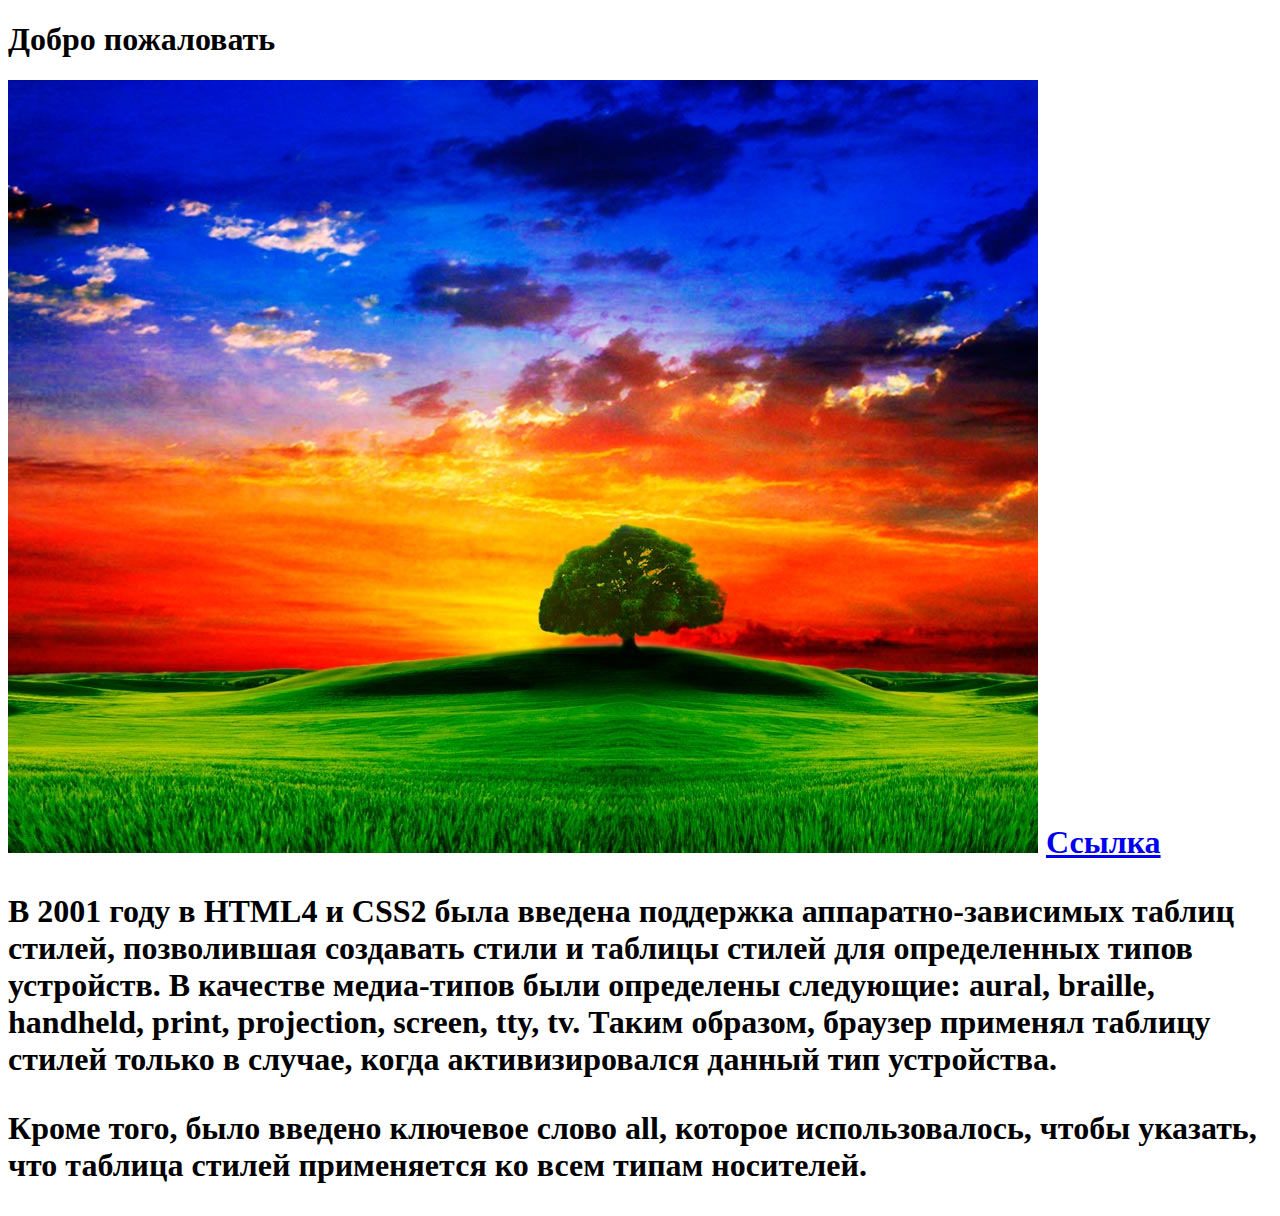
<file: index.html>
<!DOCTYPE html>
<html lang="en">
<head>
    <meta charset="UTF-8">
    <meta http-equiv="X-UA-Compatible" content="IE=edge">
    <meta name="viewport" content="width=device-width, initial-scale=1.0">
    <title>Document</title>
</head>
<body>
    <h1>Добро пожаловать<h1>
        <img src="1.jpg">
        <a href="adaptiva.html">Ссылка</a>
        <p>В 2001 году в HTML4 и CSS2 была введена поддержка аппаратно-зависимых 
            таблиц стилей, позволившая создавать стили и таблицы стилей для определенных 
            типов устройств. В качестве медиа-типов были определены следующие: aural, braille, 
            handheld, print, projection, screen, tty, tv. Таким образом, браузер применял таблицу стилей только в случае, когда активизировался данный тип устройства.</p>

        <p> Кроме того, было введено ключевое слово all, которое использовалось, 
            чтобы указать, что таблица стилей применяется ко всем типам носителей.
            </p>
</body>
</html>
</file>
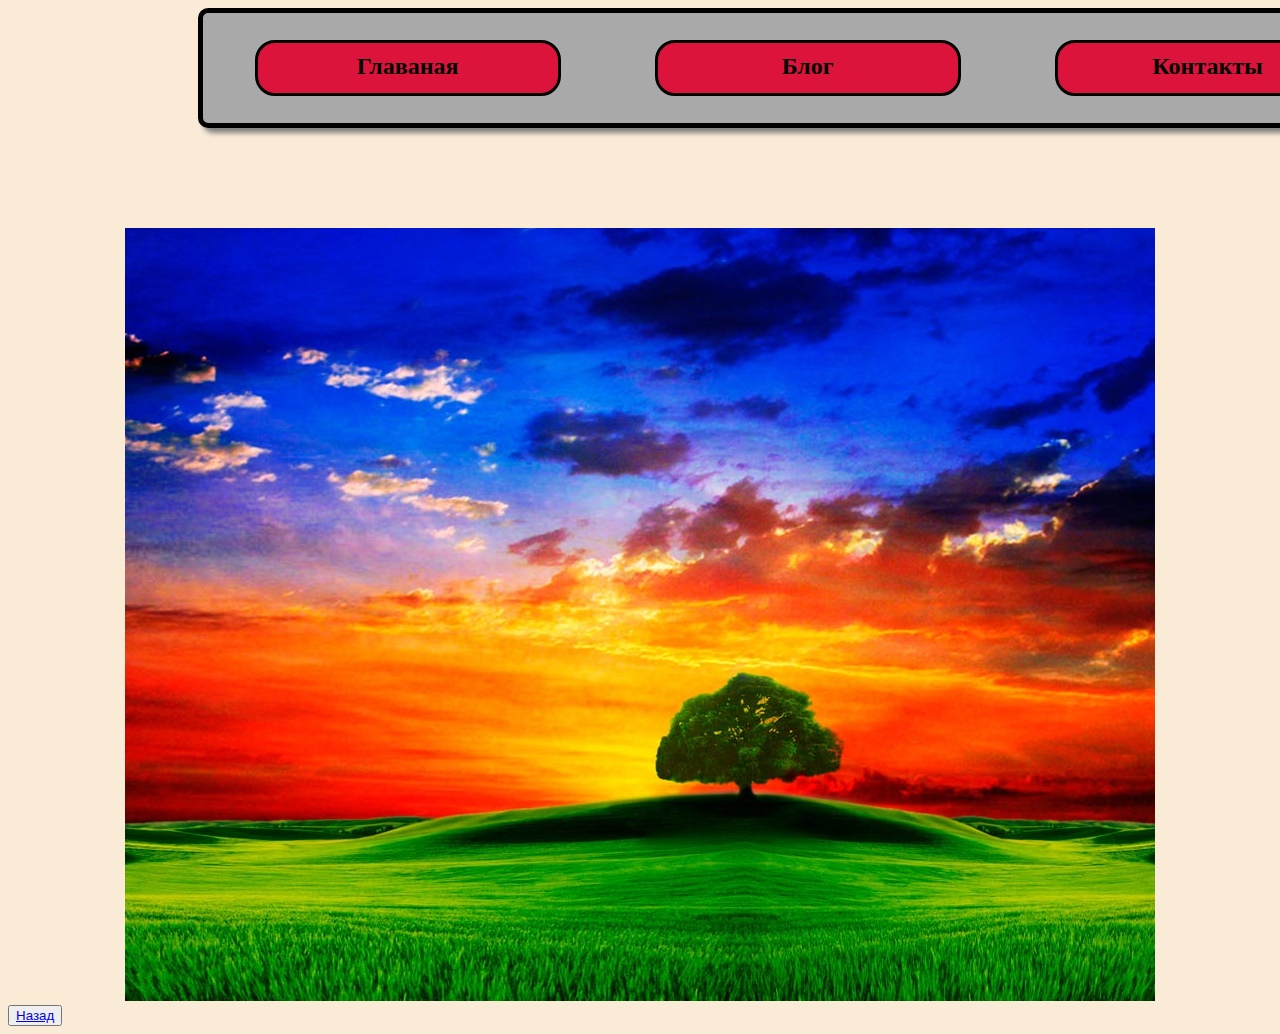
<file: adaptiva.html>
<!DOCTYPE html>
<html lang="en">
<head>
    <meta charset="UTF-8">
    <meta name="viewport" content="width=device-width, initial-scale=1.0">
    <title>Document</title>
    <link rel="stylesheet" href="style.css">
</head>
<body>
    <div class="wrap">
        <div class="block1"><h2>Главаная</h2></div>
        <div class="block2"><h2>Блог</h2></div>
        <div class="block3"><h2>Контакты</h2></div>
    </div>
    <div class="photo"><img src="1.jpg" alt="1jpg"></div>
    <button class="button"><a href="index.html">Назад</button>
</body>
</html>
</file>
<file: style.css>
.wrap{
    align-items: center;
    width: 1200px;
    height: 100px;
    border: 5px solid black;
    box-shadow: 5px 5px 5px gray;
    border-radius: 10px;
    justify-content: space-around;
    display: flex;
    margin-left: 15%;
    background-color: darkgray;
    padding: 5px;
}
.block1, .block2, .block3{
    background-color: crimson;
    width: 300px;
    height: 50px;
    border: 3px solid black;
    border-radius: 20px;
    text-align: center;
    padding: 0px;
    margin-top: 0px;
    
    
}
h2{
    /* text-align: center; */
    margin-top: 10px;
}
@media screen and (max-width:600px){
    .wrap{
        flex-direction: column;
        height: 500px;
        width: 400px;
        text-align: center;
        margin-right: 10px;
        margin-top: 10px;
        
    }
    .photo{
        flex-direction: column;
        height: 500px;
        width: 400px;
        display: none;
        .button{
            text-align: center;
            margin-top: 10px;
        }
    }

}
.photo{
    text-align: center;
    margin-top: 100px;
}
body{
    background-color: antiquewhite;
}
.button{
    align-content: center;
}
</file>
